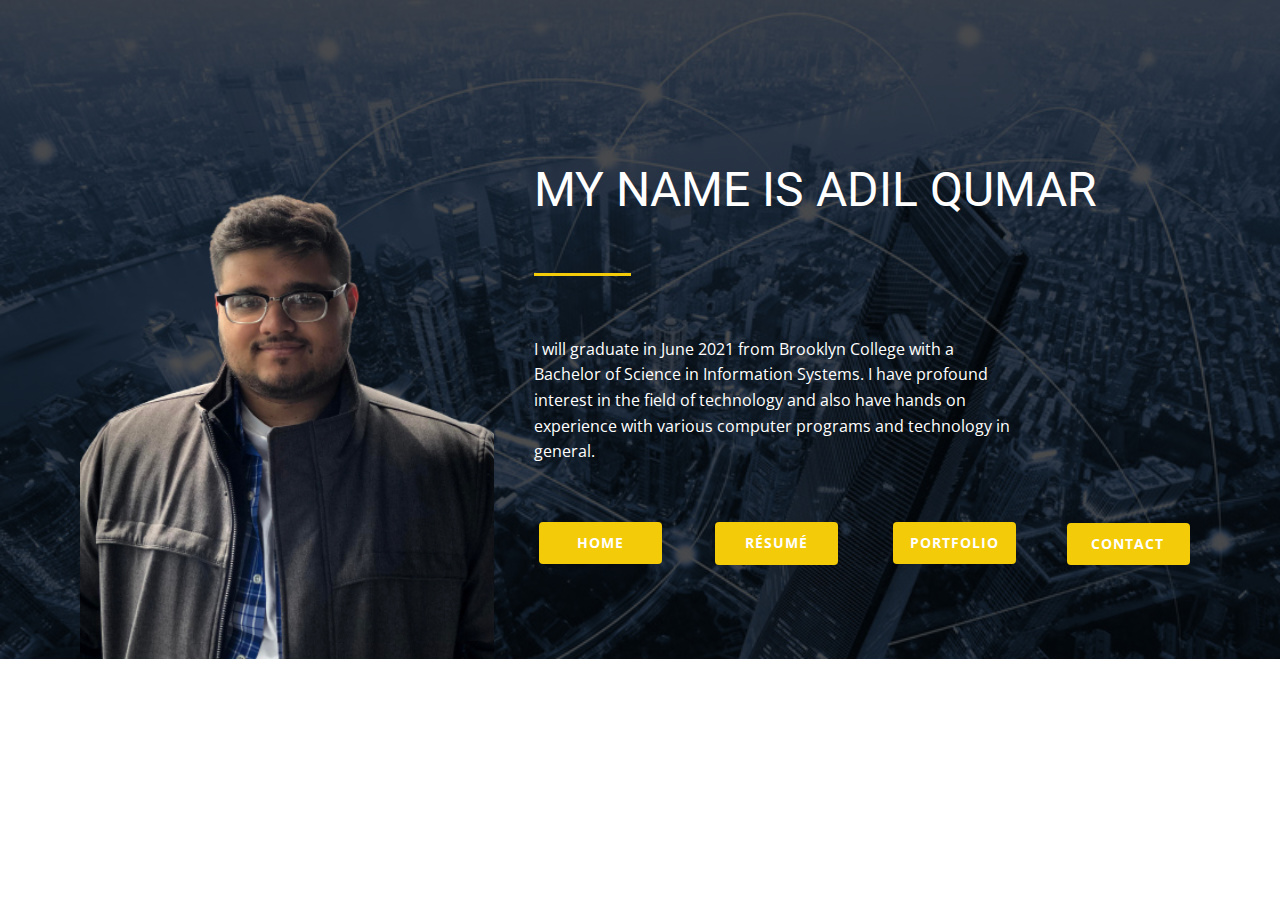
<file: index.html>
<!DOCTYPE html>
<html style="font-size: 16px;">
  <head>
    <meta name="viewport" content="width=device-width, initial-scale=1.0">
    <meta charset="utf-8">
    <meta name="keywords" content="MY NAME IS ADIL QUMAR">
    <meta name="description" content="">
    <meta name="page_type" content="np-template-header-footer-from-plugin">
    <title>Home</title>
    <link rel="stylesheet" href="nicepage.css" media="screen">
<link rel="stylesheet" href="Home.css" media="screen">
    <script class="u-script" type="text/javascript" src="jquery.js" defer=""></script>
    <script class="u-script" type="text/javascript" src="nicepage.js" defer=""></script>
    <meta name="generator" content="Nicepage 3.0.9, nicepage.com">
    <link id="u-theme-google-font" rel="stylesheet" href="https://fonts.googleapis.com/css?family=Roboto:100,100i,300,300i,400,400i,500,500i,700,700i,900,900i|Open+Sans:300,300i,400,400i,600,600i,700,700i,800,800i">
    
    
    <script type="application/ld+json">{
		"@context": "http://schema.org",
		"@type": "Organization",
		"name": "Adil Qumar",
		"url": "index.html"
}</script>
    <meta property="og:title" content="Home">
    <meta property="og:type" content="website">
    <meta name="theme-color" content="#f4cb08">
    <link rel="canonical" href="index.html">
    <meta property="og:url" content="index.html">
  </head>
  <body data-home-page="Home.html" data-home-page-title="Home" class="u-backlink-hidden u-body"> 
    <section class="u-clearfix u-image u-shading u-section-1" id="sec-cc32">
      <div class="u-clearfix u-sheet u-sheet-1">
        <div class="u-container-style u-group u-group-1">
          <div class="u-container-layout u-container-layout-1">
            <h1 class="u-heading-font u-text u-text-1">MY NAME IS ADIL QUMAR</h1>
            <div class="u-border-3 u-border-palette-1-base u-line u-line-horizontal u-line-1"></div>
            <p class="u-text u-text-font u-text-2">I will graduate in June 2021 from Brooklyn College with a Bachelor of Science in Information Systems. I have profound interest in the field of technology and also have hands on experience with various computer programs and technology in general.</p>
            <a href="Home.html" data-page-id="469800960" class="u-btn u-btn-round u-button-style u-custom u-palette-1-base u-radius-4 u-text-white u-btn-1">Home</a>
            <a href="Resume.html" data-page-id="1775013760" class="u-btn u-btn-round u-button-style u-custom u-palette-1-base u-radius-4 u-text-white u-btn-2">Résumé<br>
            </a>
            <a href="Portfolio.html" data-page-id="998125664" class="u-btn u-btn-round u-button-style u-custom u-palette-1-base u-radius-4 u-text-white u-btn-3">Portfolio</a>
            <a href="Contact.html" data-page-id="2233329986" class="u-btn u-btn-round u-button-style u-custom u-palette-1-base u-radius-4 u-text-white u-btn-4">Contact</a>
          </div>
        </div>
        <img src="images/IMG_0895__1_-removebg-preview.png" alt="" class="u-expanded-height u-hidden-xs u-image u-image-default u-image-1" data-image-width="433" data-image-height="577">
      </div>
    </section>
    
    
    
  </body>
</html>
</file>
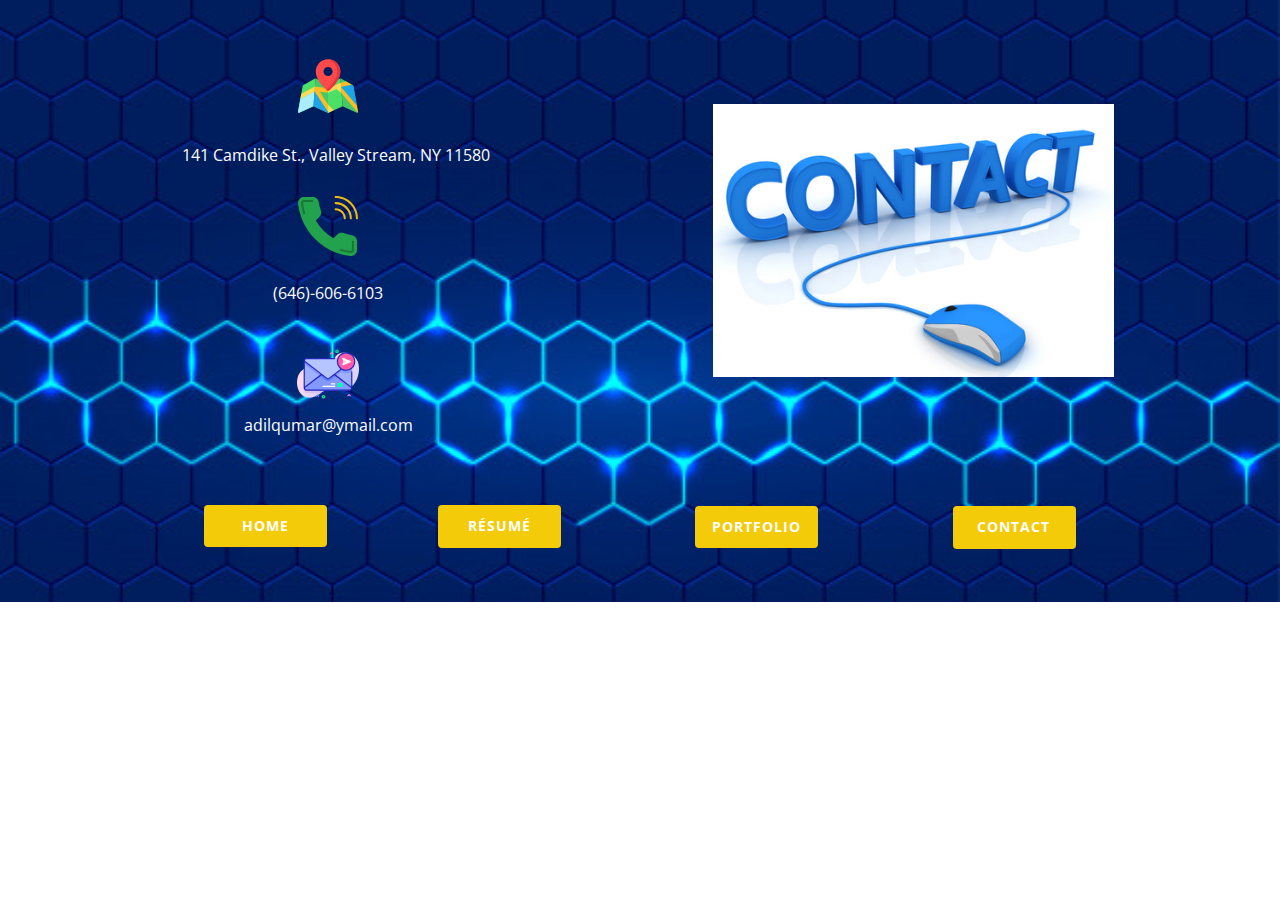
<file: Contact.html>
<!DOCTYPE html>
<html style="font-size: 16px;">
  <head>
    <meta name="viewport" content="width=device-width, initial-scale=1.0">
    <meta charset="utf-8">
    <meta name="keywords" content="">
    <meta name="description" content="">
    <meta name="page_type" content="np-template-header-footer-from-plugin">
    <title>Contact</title>
    <link rel="stylesheet" href="nicepage.css" media="screen">
<link rel="stylesheet" href="Contact.css" media="screen">
    <script class="u-script" type="text/javascript" src="jquery.js" defer=""></script>
    <script class="u-script" type="text/javascript" src="nicepage.js" defer=""></script>
    <meta name="generator" content="Nicepage 3.0.9, nicepage.com">
    <link id="u-theme-google-font" rel="stylesheet" href="https://fonts.googleapis.com/css?family=Roboto:100,100i,300,300i,400,400i,500,500i,700,700i,900,900i|Open+Sans:300,300i,400,400i,600,600i,700,700i,800,800i">
    
    
    <script type="application/ld+json">{
		"@context": "http://schema.org",
		"@type": "Organization",
		"name": "Adil Qumar",
		"url": "index.html"
}</script>
    <meta property="og:title" content="Contact">
    <meta property="og:type" content="website">
    <meta name="theme-color" content="#f4cb08">
    <link rel="canonical" href="index.html">
    <meta property="og:url" content="index.html">
  </head>
  <body class="u-backlink-hidden u-body">
    <section class="u-clearfix u-image u-section-1" id="sec-2755" data-image-width="626" data-image-height="333">
      <div class="u-clearfix u-sheet u-sheet-1">
        <div class="u-clearfix u-expanded-width u-gutter-30 u-layout-wrap u-layout-wrap-1">
          <div class="u-layout">
            <div class="u-layout-row">
              <div class="u-align-left u-container-style u-layout-cell u-left-cell u-size-28 u-layout-cell-1">
                <div class="u-container-layout u-container-layout-1"><span class="u-icon u-icon-circle u-text-palette-1-base u-icon-1"><svg class="u-svg-link" preserveAspectRatio="xMidYMin slice" viewBox="0 0 511.999 511.999" style=""><use xmlns:xlink="http://www.w3.org/1999/xlink" xlink:href="#svg-b6ca"></use></svg><svg xmlns="http://www.w3.org/2000/svg" xmlns:xlink="http://www.w3.org/1999/xlink" version="1.1" xml:space="preserve" class="u-svg-content" viewBox="0 0 511.999 511.999" x="0px" y="0px" id="svg-b6ca" style="enable-background:new 0 0 511.999 511.999;"><g><path style="fill:#44C868;" d="M511.879,475.685l-40.224-221.611c-0.401-2.212-1.773-4.128-3.739-5.221l-101.242-56.31   c-1.314-0.732-2.787-1.023-4.234-0.911l18.419,237.608l-0.617,0.276l121.164,54.357c0.986,0.441,2.034,0.659,3.077,0.659   c1.651,0,3.287-0.543,4.632-1.596C511.313,481.22,512.376,478.428,511.879,475.685z"></path><path style="fill:#44C868;" d="M256,246.375l-103.545-53.931c-1.241-0.647-2.617-0.911-3.972-0.82   c0.359-0.022,0.72-0.02,1.078,0.008l-18.419,237.608l121.781,54.634c0.983,0.44,2.032,0.659,3.077,0.659l0,0V246.375z"></path>
</g><g><path style="fill:#4CE166;" d="M149.56,191.633c-1.447-0.112-2.92,0.179-4.234,0.91l-101.243,56.31   c-1.966,1.093-3.338,3.008-3.739,5.221L0.121,475.685c-0.498,2.742,0.566,5.534,2.763,7.252c1.347,1.053,2.982,1.596,4.632,1.596   c1.043,0,2.092-0.217,3.077-0.659l120.504-54.061L149.56,191.633z"></path><path style="fill:#4CE166;" d="M362.439,191.628c-0.996,0.077-1.981,0.342-2.894,0.818L256,246.376v238.158c0,0,0,0,0.001,0   c1.045,0,2.095-0.218,3.077-0.659l121.781-54.634L362.439,191.628z"></path>
</g><polygon style="fill:#FFDB56;" points="28.154,321.233 19.983,366.252 140.977,302.346 143.786,266.107 144.252,260.097 "></polygon><path style="fill:#A8EEFC;" d="M142.066,288.294l-1.089,14.052L19.983,366.252L0.121,475.685c-0.498,2.742,0.566,5.534,2.763,7.252  c1.347,1.053,2.982,1.596,4.632,1.596c1.043,0,2.092-0.217,3.077-0.659l120.504-54.061L142.066,288.294L142.066,288.294z"></path><g><polygon style="fill:#FFBB24;" points="256.03,276.08 144.252,260.097 140.977,302.346 256,477.025 256,413.507 187.363,305.429    256.03,313.642  "></polygon><polygon style="fill:#FFBB24;" points="459.946,244.421 411.311,217.37 365.269,228.128 365.845,235.564 368.119,264.898  "></polygon>
</g><polygon style="fill:#FFDB56;" points="372.202,317.576 367.842,261.327 367.842,261.327 365.269,228.128 256.03,276.08   256.03,313.642 327.386,282.612 "></polygon><path style="fill:#FFBB24;" d="M511.879,475.685l-10.103-55.666L368.119,264.898l4.084,52.678l137.07,165.221  C511.357,481.07,512.364,478.358,511.879,475.685z"></path><path style="fill:#FF4A4A;" d="M256.481,27.465c-57.963,0-105.12,47.118-105.12,105.034c0,35.826,17.009,74.29,50.556,114.322  c24.639,29.403,48.943,48.314,49.966,49.105c1.354,1.047,2.976,1.57,4.599,1.57c1.622,0,3.245-0.523,4.599-1.57  c1.022-0.791,25.327-19.702,49.966-49.105c33.547-40.032,50.556-78.495,50.556-114.322  C361.601,74.583,314.444,27.465,256.481,27.465z M295.411,132.498c0,21.482-17.43,38.898-38.93,38.898  c-21.5,0-38.93-17.415-38.93-38.898s17.43-38.898,38.93-38.898C277.981,93.6,295.411,111.016,295.411,132.498z"></path><path style="fill:#E7343F;" d="M256.481,27.465c-4.594,0-9.119,0.298-13.559,0.872c51.583,6.667,91.562,50.836,91.562,104.162  c0,35.826-17.009,74.29-50.556,114.322c-15.845,18.908-31.54,33.467-41.005,41.669c5.254,4.552,8.596,7.154,8.96,7.436  c1.354,1.047,2.976,1.57,4.599,1.57c1.622,0,3.245-0.523,4.599-1.57c1.022-0.791,25.327-19.702,49.966-49.105  c33.547-40.032,50.556-78.495,50.556-114.322C361.601,74.583,314.444,27.465,256.481,27.465z"></path><path style="fill:#FFDB56;" d="M259.078,483.874l45.285-20.316L256,413.507v71.026c0,0,0,0,0.001,0  C257.046,484.533,258.095,484.316,259.078,483.874z"></path><g><path style="fill:#1EA4E9;" d="M471.654,254.074c-0.401-2.212-1.773-4.128-3.739-5.221l-7.97-4.433l-91.827,20.477l0,0   l133.656,155.121L471.654,254.074z"></path><path style="fill:#1EA4E9;" d="M255.999,484.533C256,484.533,256,484.533,255.999,484.533v-7.508L140.977,302.346l-9.837,126.895   l121.781,54.634C253.904,484.316,254.953,484.533,255.999,484.533z"></path>
</g></svg></span>
                  <p class="u-text u-text-default u-text-1">
                    <span class="u-text-body-alt-color">141 Camdike St., Valley Stream, NY 11580</span>
                    <br>
                  </p><span class="u-icon u-icon-circle u-icon-2"><svg class="u-svg-link" preserveAspectRatio="xMidYMin slice" viewBox="0 0 512 512" style=""><use xmlns:xlink="http://www.w3.org/1999/xlink" xlink:href="#svg-5633"></use></svg><svg xmlns="http://www.w3.org/2000/svg" xmlns:xlink="http://www.w3.org/1999/xlink" version="1.1" xml:space="preserve" class="u-svg-content" viewBox="0 0 512 512" x="0px" y="0px" id="svg-5633" style="enable-background:new 0 0 512 512;"><g><path style="fill:#EBBA16;" d="M503.322,199.597c-4.79,0-8.678-3.888-8.678-8.678c0-95.701-77.859-173.559-173.559-173.559   c-4.79,0-8.678-3.888-8.678-8.678s3.888-8.678,8.678-8.678C426.358,0.004,512,85.647,512,190.919   C512,195.71,508.113,199.597,503.322,199.597z"></path><path style="fill:#EBBA16;" d="M451.255,199.597c-4.79,0-8.678-3.888-8.678-8.678c0-66.994-54.498-121.492-121.492-121.492   c-4.79,0-8.678-3.888-8.678-8.678s3.888-8.678,8.678-8.678c76.566,0,138.847,62.29,138.847,138.847   C459.933,195.71,456.045,199.597,451.255,199.597z"></path><path style="fill:#EBBA16;" d="M399.187,199.597c-4.79,0-8.678-3.888-8.678-8.678c0-38.279-31.145-69.424-69.424-69.424   c-4.79,0-8.678-3.888-8.678-8.678s3.888-8.678,8.678-8.678c47.85,0,86.78,38.929,86.78,86.78   C407.865,195.71,403.977,199.597,399.187,199.597z"></path>
</g><path style="fill:#23A24D;" d="M503.305,385.514v75.767c0.113,27.9-22.459,50.601-50.41,50.714  c-1.588,0.009-3.176-0.061-4.764-0.208c-77.876-8.444-152.671-34.998-218.398-77.538c-61.145-38.782-112.987-90.52-151.838-151.543  C35.129,216.832,8.514,141.811,0.209,63.744C-2.308,35.957,18.224,11.398,46.063,8.89c1.501-0.139,3.003-0.208,4.504-0.208h75.924  c25.4-0.252,47.061,18.337,50.61,43.442c3.202,24.246,9.147,48.059,17.712,70.968c6.951,18.458,2.508,39.268-11.385,53.291  l-32.143,32.074c36.022,63.228,88.481,115.582,151.838,151.543l32.143-32.074c14.05-13.867,34.903-18.302,53.396-11.368  c22.962,8.548,46.818,14.484,71.116,17.677C485.229,337.829,503.947,359.871,503.305,385.514z"></path><g><path style="fill:#177734;" d="M52.068,156.208c-3.74,0-7.185-2.439-8.313-6.196c-8.444-28.29-14.379-58.238-17.66-89.019   c-0.781-8.747,3.679-15.117,5.632-17.451c2.43-2.907,7.836-7.923,16.679-8.721c0.72-0.069,1.441-0.104,2.161-0.104h70.925   c4.799,0,8.678,3.896,8.678,8.687s-3.888,8.669-8.678,8.669c0,0,0,0-0.009,0H50.576c-3.228,0.26-4.808,1.736-5.528,2.586   c-0.443,0.538-1.874,2.439-1.675,4.643c3.15,29.583,8.878,58.481,17.017,85.747c1.371,4.591-1.241,9.424-5.832,10.795   C53.726,156.095,52.884,156.208,52.068,156.208z"></path><path style="fill:#177734;" d="M452.791,485.97c-0.208,0-1.658-0.035-2.369-0.104c-30.859-3.35-60.564-9.268-88.428-17.616   c-4.591-1.38-7.203-6.213-5.823-10.804c1.38-4.591,6.231-7.203,10.804-5.823c26.858,8.044,55.513,13.755,85.166,16.974l0.798,0.017   c1.718-0.009,3.523-0.764,4.886-2.135c1.362-1.371,2.109-3.211,2.1-5.163l0.009-70.804c0-4.79,3.888-8.678,8.678-8.678l0,0   c4.79,0,8.678,3.888,8.678,8.678l-0.009,70.769c0.026,6.561-2.508,12.757-7.133,17.425   C465.521,483.367,459.36,485.944,452.791,485.97z"></path>
</g></svg></span>
                  <p class="u-text u-text-body-alt-color u-text-default u-text-2">(646)-606-6103</p><span class="u-icon u-icon-circle u-text-palette-1-base u-icon-3"><svg class="u-svg-link" preserveAspectRatio="xMidYMin slice" viewBox="0 0 512 512" style=""><use xmlns:xlink="http://www.w3.org/1999/xlink" xlink:href="#svg-6569"></use></svg><svg xmlns="http://www.w3.org/2000/svg" xmlns:xlink="http://www.w3.org/1999/xlink" version="1.1" xml:space="preserve" class="u-svg-content" viewBox="0 0 512 512" id="svg-6569"><linearGradient id="SVGID_1_" gradientUnits="userSpaceOnUse" x1="432.334" x2="198.334" y1="502.645" y2="192.645"><stop offset="0" stop-color="#c6d1ff"></stop><stop offset=".5834" stop-color="#e6d5f4"></stop><stop offset=".997" stop-color="#ffd9ec"></stop>
</linearGradient><g><g><path d="m501.873 153.583c-22.357-56.888-91.226-91.003-149.556-68.427-66.582 25.769-44.506 131.673-104.983 153.088-32.669 11.568-80.963-31.644-113.969-38.27-60.821-12.21-115.881 30.705-129.439 90.134-13.832 60.63 8.353 141.61 74.967 158.066 79.35 19.602 120.683-51.729 187.249-72.211 68.31-21.019 144.263 28.622 200.814-31.776 41.78-44.621 57.055-134.272 34.917-190.604z" fill="url(#SVGID_1_)"></path>
</g><g><path d="m476.847 178.593c0-39.498-32.019-71.517-71.517-71.517-30.6 0-56.699 19.225-66.91 46.25h-258.607c-11.046 0-20 8.954-20 20v221.41c0 11.046 8.954 20 20 20h352.375c11.046 0 20-8.954 20-20v-162.14c15.098-13.113 24.659-32.435 24.659-54.003z" fill="#2626bc" opacity=".1"></path><g><g><path d="m432.188 389.736h-352.376c-11.046 0-20-8.954-20-20v-221.41c0-11.046 8.954-20 20-20h352.375c11.046 0 20 8.954 20 20v221.41c.001 11.046-8.954 20-19.999 20z" fill="#9fb0fe"></path><g fill="#8399fe"><path d="m452.19 148.331v84.5c-12.55 10.89-28.93 17.49-46.86 17.49-39.5 0-71.52-32.02-71.52-71.51 0-19.7 7.97-37.55 20.86-50.48h77.52c11.04 0 20 8.95 20 20z"></path><path d="m452.19 148.331v25.21l-177.91 136.67c-5.22 4.01-11.71 6.21-18.28 6.21s-13.06-2.2-18.28-6.21l-177.91-136.67v-25.21c0-11.05 8.96-20 20-20h352.38c11.04 0 20 8.95 20 20z"></path><path d="m262.092 223.711 190.096 146.025c0 11.046-8.954 20-20 20h-352.376c-11.046 0-20-8.954-20-20l190.096-146.025c3.593-2.76 8.591-2.76 12.184 0z"></path>
</g><path d="m324.49 271.641-50.21 38.57c-5.22 4.01-11.71 6.21-18.28 6.21s-13.06-2.2-18.28-6.21l-50.21-38.57 62.4-47.93c3.59-2.76 8.59-2.76 12.18 0z" fill="#6583fe"></path><path d="m249.908 294.352-190.096-146.026c0-11.046 8.954-20 20-20h352.375c11.046 0 20 8.954 20 20l-190.095 146.026c-3.593 2.759-8.591 2.759-12.184 0z" fill="#b7c5ff"></path>
</g><g><path d="m370.948 363.125h-32.134c-2.761 0-5-2.239-5-5v-22.154c0-2.761 2.239-5 5-5h32.134c2.761 0 5 2.239 5 5v22.154c0 2.762-2.239 5-5 5z" fill="#02ffb3"></path><g><g><g><path d="m311.871 342.743h-27.833c-2.762 0-5-2.239-5-5s2.238-5 5-5h27.833c2.762 0 5 2.239 5 5s-2.238 5-5 5z" fill="#fff"></path>
</g>
</g><g><g><path d="m311.871 363.125h-97.833c-2.762 0-5-2.239-5-5s2.238-5 5-5h97.833c2.762 0 5 2.239 5 5s-2.238 5-5 5z" fill="#fff"></path>
</g>
</g>
</g>
</g><g><circle cx="405.33" cy="153.593" fill="#ff5ba8" r="71.517"></circle><path d="m405.33 230.11c42.191 0 76.517-34.325 76.517-76.517s-34.325-76.517-76.517-76.517-76.517 34.325-76.517 76.517c0 24.544 11.629 46.41 29.653 60.421l-99.42 76.372c-1.791 1.378-4.297 1.379-6.092 0l-187.962-144.386c1.121-7.17 7.341-12.674 14.82-12.674h229.366c2.762 0 5-2.239 5-5s-2.238-5-5-5h-229.365c-13.785 0-25 11.215-25 25v221.41c0 13.785 11.215 25 25 25h352.375c13.785 0 25-11.215 25-25v-132.14c0-2.761-2.238-5-5-5s-5 2.239-5 5v121.994l-130.908-100.559 50.94-39.13c11.23 6.48 24.239 10.209 38.11 10.209zm-209.61 28.921-130.907 100.559v-201.118zm251.27 113.018c-1.118 7.174-7.32 12.687-14.803 12.687h-352.374c-7.483 0-13.685-5.513-14.803-12.687l138.919-106.713 42.934 32.98c2.69 2.066 5.914 3.1 9.138 3.1s6.447-1.033 9.138-3.1l42.934-32.981zm-108.177-218.456c0-36.677 29.839-66.517 66.517-66.517s66.517 29.839 66.517 66.517-29.839 66.517-66.517 66.517-66.517-29.84-66.517-66.517z" fill="#2626bc"></path>
</g><path d="m374.114 129.204 10.206 24.389-10.206 24.389c-1.733 4.142 2.448 8.292 6.576 6.528l61.619-26.319c4.048-1.729 4.048-7.467 0-9.196l-61.619-26.319c-4.128-1.764-8.309 2.386-6.576 6.528z" fill="#fff"></path><path d="m407.601 158.261-30.725 13.13 7.442-17.8-7.451-17.8 30.734 13.13c3.833 1.64 3.833 7.71 0 9.34z" fill="#ffdbed"></path>
</g><path d="m330.828 81.671c-3.714 0-7.427-1.413-10.253-4.24-5.654-5.654-5.654-14.853 0-20.506 5.651-5.652 14.852-5.654 20.505 0 5.654 5.654 5.654 14.853 0 20.506-2.826 2.827-6.539 4.24-10.252 4.24zm0-18.991c-1.152 0-2.305.438-3.183 1.316-1.754 1.754-1.754 4.609 0 6.364 1.756 1.754 4.608 1.755 6.364 0 1.754-1.754 1.754-4.609 0-6.364-.877-.877-2.03-1.316-3.181-1.316z" fill="#00eca2"></path><path d="m218.538 459.315c-3.713 0-7.427-1.414-10.253-4.24-5.654-5.654-5.654-14.853 0-20.506 5.652-5.653 14.854-5.653 20.506 0 5.654 5.654 5.654 14.853 0 20.506-2.826 2.827-6.54 4.24-10.253 4.24zm0-18.991c-1.152 0-2.305.438-3.183 1.316-1.754 1.754-1.754 4.609 0 6.364 1.756 1.755 4.609 1.755 6.365 0 1.754-1.754 1.754-4.609 0-6.364-.877-.877-2.03-1.316-3.182-1.316z" fill="#00eca2"></path><path d="m294.78 94.547c-1.279 0-2.56-.488-3.535-1.464l-5.965-5.964-5.965 5.964c-1.951 1.952-5.119 1.952-7.07 0-1.953-1.953-1.953-5.119 0-7.071l9.5-9.5c1.951-1.952 5.119-1.952 7.07 0l9.5 9.5c1.953 1.953 1.953 5.119 0 7.071-.975.975-2.255 1.464-3.535 1.464z" fill="#ff7eb8"></path><path d="m439.746 440.322c-1.279 0-2.56-.488-3.535-1.464l-5.965-5.964-5.965 5.964c-1.951 1.952-5.119 1.952-7.07 0-1.953-1.953-1.953-5.119 0-7.071l9.5-9.5c1.951-1.952 5.119-1.952 7.07 0l9.5 9.5c1.953 1.953 1.953 5.119 0 7.071-.975.975-2.256 1.464-3.535 1.464z" fill="#ff7eb8"></path><path d="m178.884 445.072c-1.279 0-2.56-.488-3.535-1.464l-5.965-5.964-5.965 5.964c-1.951 1.952-5.119 1.952-7.07 0-1.953-1.953-1.953-5.119 0-7.071l9.5-9.5c1.951-1.952 5.119-1.952 7.07 0l9.5 9.5c1.953 1.953 1.953 5.119 0 7.071-.976.975-2.256 1.464-3.535 1.464z" fill="#6583fe"></path>
</g>
</g></svg></span>
                  <p class="u-text u-text-body-alt-color u-text-default u-text-3">adilqumar@ymail.com</p>
                </div>
              </div>
              <div class="u-align-left u-container-style u-layout-cell u-right-cell u-size-32 u-layout-cell-2">
                <div class="u-container-layout u-valign-middle u-container-layout-2">
                  <img src="images/ContactPic.jpg" alt="" class="u-image u-image-default u-image-1" data-image-width="480" data-image-height="320">
                </div>
              </div>
            </div>
          </div>
        </div>
        <a href="Home.html" data-page-id="469800960" class="u-btn u-btn-round u-button-style u-custom u-palette-1-base u-radius-4 u-text-white u-btn-1">Home</a>
        <a href="Resume.html" data-page-id="1775013760" class="u-btn u-btn-round u-button-style u-custom u-palette-1-base u-radius-4 u-text-white u-btn-2">Résumé<br>
        </a>
        <a href="Portfolio.html" data-page-id="998125664" class="u-btn u-btn-round u-button-style u-custom u-palette-1-base u-radius-4 u-text-white u-btn-3">Portfolio</a>
        <a href="Contact.html" data-page-id="2233329986" class="u-btn u-btn-round u-button-style u-custom u-palette-1-base u-radius-4 u-text-white u-btn-4">Contact</a>
      </div>
    </section>
    
    
    
  </body>
</html>
</file>
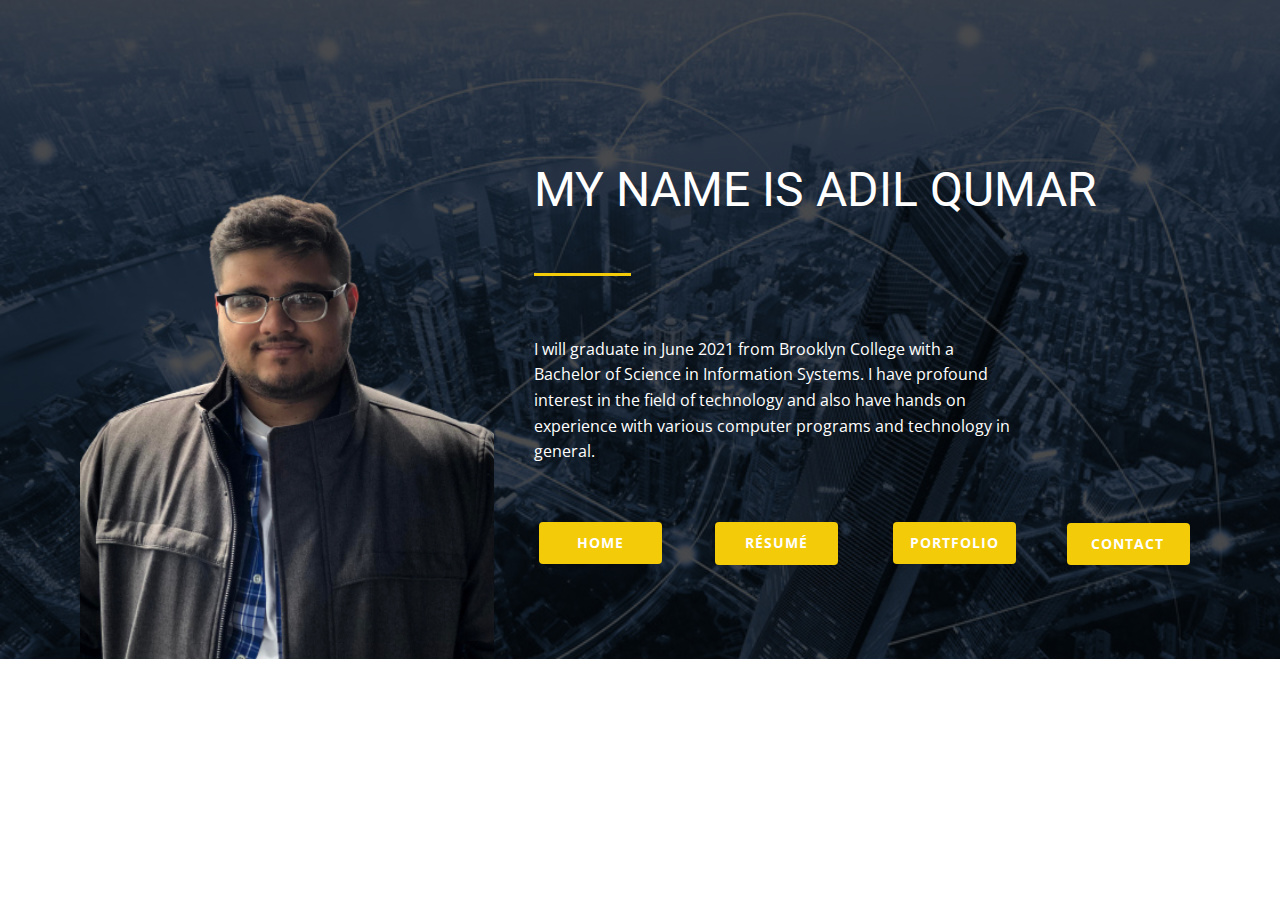
<file: Home.html>
<!DOCTYPE html>
<html style="font-size: 16px;">
  <head>
    <meta name="viewport" content="width=device-width, initial-scale=1.0">
    <meta charset="utf-8">
    <meta name="keywords" content="MY NAME IS ADIL QUMAR">
    <meta name="description" content="">
    <meta name="page_type" content="np-template-header-footer-from-plugin">
    <title>Home</title>
    <link rel="stylesheet" href="nicepage.css" media="screen">
<link rel="stylesheet" href="Home.css" media="screen">
    <script class="u-script" type="text/javascript" src="jquery.js" defer=""></script>
    <script class="u-script" type="text/javascript" src="nicepage.js" defer=""></script>
    <meta name="generator" content="Nicepage 3.0.9, nicepage.com">
    <link id="u-theme-google-font" rel="stylesheet" href="https://fonts.googleapis.com/css?family=Roboto:100,100i,300,300i,400,400i,500,500i,700,700i,900,900i|Open+Sans:300,300i,400,400i,600,600i,700,700i,800,800i">
    
    
    <script type="application/ld+json">{
		"@context": "http://schema.org",
		"@type": "Organization",
		"name": "Adil Qumar",
		"url": "index.html"
}</script>
    <meta property="og:title" content="Home">
    <meta property="og:type" content="website">
    <meta name="theme-color" content="#f4cb08">
    <link rel="canonical" href="index.html">
    <meta property="og:url" content="index.html">
  </head>
  <body class="u-backlink-hidden u-body"> 
    <section class="u-clearfix u-image u-shading u-section-1" id="sec-cc32">
      <div class="u-clearfix u-sheet u-sheet-1">
        <div class="u-container-style u-group u-group-1">
          <div class="u-container-layout u-container-layout-1">
            <h1 class="u-heading-font u-text u-text-1">MY NAME IS ADIL QUMAR</h1>
            <div class="u-border-3 u-border-palette-1-base u-line u-line-horizontal u-line-1"></div>
            <p class="u-text u-text-font u-text-2">I will graduate in June 2021 from Brooklyn College with a Bachelor of Science in Information Systems. I have profound interest in the field of technology and also have hands on experience with various computer programs and technology in general.</p>
            <a href="Home.html" data-page-id="469800960" class="u-btn u-btn-round u-button-style u-custom u-palette-1-base u-radius-4 u-text-white u-btn-1">Home</a>
            <a href="Resume.html" data-page-id="1775013760" class="u-btn u-btn-round u-button-style u-custom u-palette-1-base u-radius-4 u-text-white u-btn-2">Résumé<br>
            </a>
            <a href="Portfolio.html" data-page-id="998125664" class="u-btn u-btn-round u-button-style u-custom u-palette-1-base u-radius-4 u-text-white u-btn-3">Portfolio</a>
            <a href="Contact.html" data-page-id="2233329986" class="u-btn u-btn-round u-button-style u-custom u-palette-1-base u-radius-4 u-text-white u-btn-4">Contact</a>
          </div>
        </div>
        <img src="images/IMG_0895__1_-removebg-preview.png" alt="" class="u-expanded-height u-hidden-xs u-image u-image-default u-image-1" data-image-width="433" data-image-height="577">
      </div>
    </section>
    
    
    
  </body>
</html>
</file>
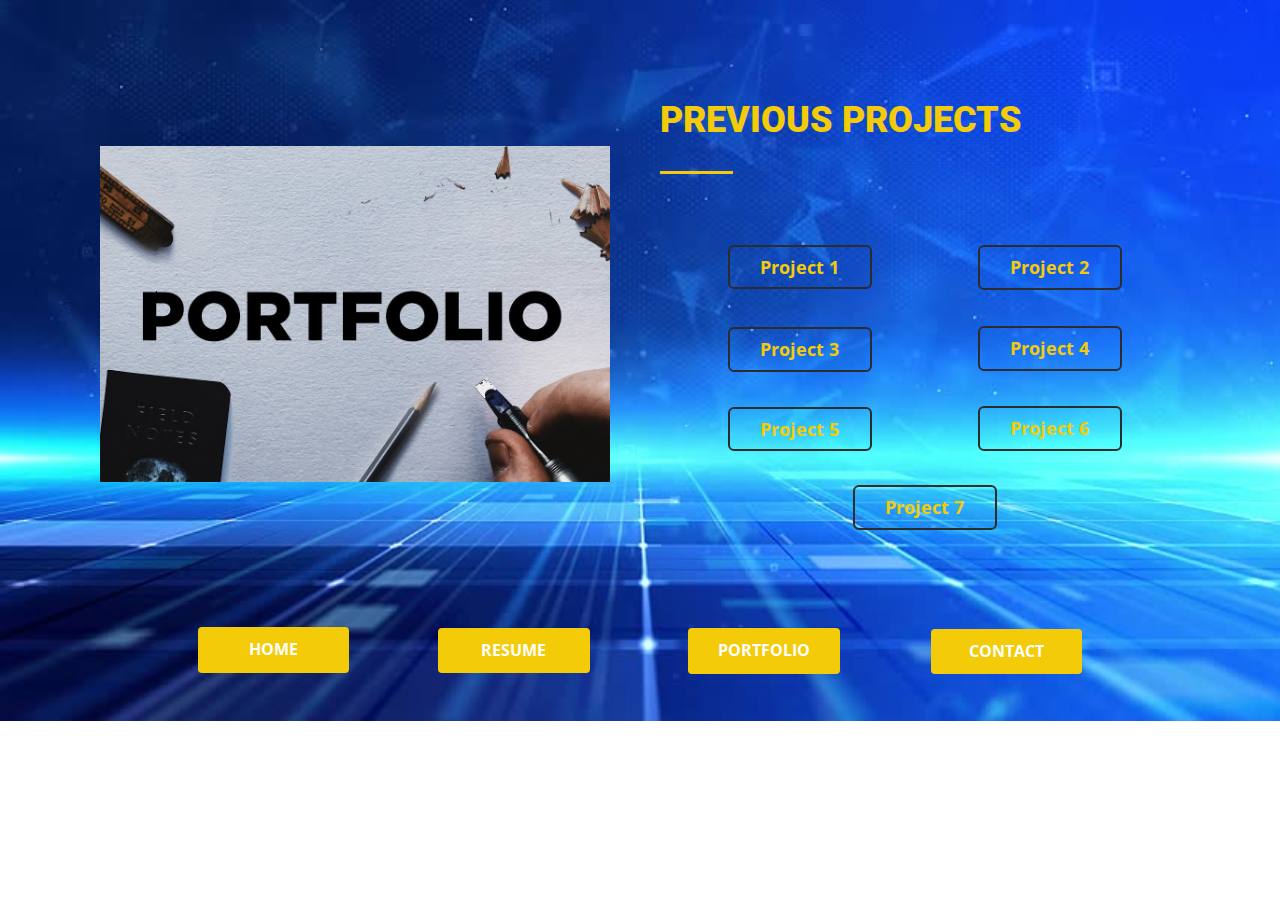
<file: Portfolio.html>
<!DOCTYPE html>
<html style="font-size: 16px;">
  <head>
    <meta name="viewport" content="width=device-width, initial-scale=1.0">
    <meta charset="utf-8">
    <meta name="keywords" content="">
    <meta name="description" content="">
    <meta name="page_type" content="np-template-header-footer-from-plugin">
    <title>Portfolio</title>
    <link rel="stylesheet" href="nicepage.css" media="screen">
<link rel="stylesheet" href="Portfolio.css" media="screen">
    <script class="u-script" type="text/javascript" src="jquery.js" defer=""></script>
    <script class="u-script" type="text/javascript" src="nicepage.js" defer=""></script>
    <meta name="generator" content="Nicepage 3.0.9, nicepage.com">
    <link id="u-theme-google-font" rel="stylesheet" href="https://fonts.googleapis.com/css?family=Roboto:100,100i,300,300i,400,400i,500,500i,700,700i,900,900i|Open+Sans:300,300i,400,400i,600,600i,700,700i,800,800i">
    
    
    <script type="application/ld+json">{
		"@context": "http://schema.org",
		"@type": "Organization",
		"name": "Adil Qumar",
		"url": "index.html"
}</script>
    <meta property="og:title" content="Portfolio">
    <meta property="og:type" content="website">
    <meta name="theme-color" content="#f4cb08">
    <link rel="canonical" href="index.html">
    <meta property="og:url" content="index.html">
  </head>
  <body class="u-backlink-hidden u-body"> 
    <section class="u-clearfix u-image u-section-1" id="sec-8c14" data-image-width="852" data-image-height="480">
      <div class="u-clearfix u-sheet u-sheet-1">
        <div class="u-clearfix u-expanded-width u-layout-wrap u-layout-wrap-1">
          <div class="u-layout">
            <div class="u-layout-row">
              <div class="u-align-center-md u-container-style u-expand-resize u-layout-cell u-left-cell u-shape-rectangle u-similar-fill u-size-30 u-layout-cell-1">
                <div class="u-container-layout u-valign-middle u-container-layout-1">
                  <img class="u-expanded-width-xs u-image u-image-1" src="images/Portfolio.jpg">
                </div>
              </div>
              <div class="u-container-style u-layout-cell u-right-cell u-similar-fill u-size-30 u-layout-cell-2">
                <div class="u-container-layout u-container-layout-2">
                  <h2 class="u-heading-font u-text u-text-palette-1-base u-text-1">Previous projects<br>
                  </h2>
                  <div class="u-border-3 u-border-palette-1-base u-line u-line-horizontal u-line-1"></div>
                  <a href="https://github.com/LethalForce42/HelloWorld.git" class="u-border-2 u-border-palette-2-base u-btn u-btn-round u-button-style u-hover-palette-2-base u-none u-radius-6 u-text-hover-white u-text-palette-1-base u-btn-1" target="_blank">Project 1</a>
                  <a href="https://github.com/LethalForce42/Lab2.git" class="u-border-2 u-border-palette-2-base u-btn u-btn-round u-button-style u-hover-palette-2-base u-none u-radius-6 u-text-hover-white u-text-palette-1-base u-btn-2" target="_blank">Project 2</a>
                  <a href="https://github.com/LethalForce42/Lab4.git" class="u-border-2 u-border-palette-2-base u-btn u-btn-round u-button-style u-hover-palette-2-base u-none u-radius-6 u-text-hover-white u-text-palette-1-base u-btn-3" target="_blank">Project 4</a>
                  <a href="https://github.com/LethalForce42/Lab3.git" class="u-border-2 u-border-palette-2-base u-btn u-btn-round u-button-style u-hover-palette-2-base u-none u-radius-6 u-text-hover-white u-text-palette-1-base u-btn-4" target="_blank">Project 3</a>
                  <a href="https://github.com/LethalForce42/Lab6.git" class="u-border-2 u-border-palette-2-base u-btn u-btn-round u-button-style u-hover-palette-2-base u-none u-radius-6 u-text-hover-white u-text-palette-1-base u-btn-5" target="_blank">Project 6</a>
                  <a href="https://github.com/LethalForce42/Lab5.git" class="u-border-2 u-border-palette-2-base u-btn u-btn-round u-button-style u-hover-palette-2-base u-none u-radius-6 u-text-hover-white u-text-palette-1-base u-btn-6" target="_blank">Project 5</a>
                  <a href="https://github.com/LethalForce42/Lab7.git" class="u-border-2 u-border-palette-2-base u-btn u-btn-round u-button-style u-hover-palette-2-base u-none u-radius-6 u-text-hover-white u-text-palette-1-base u-btn-7" target="_blank">Project 7<br>
                  </a>
                </div>
              </div>
            </div>
          </div>
        </div>
        <a href="Home.html" data-page-id="469800960" class="u-btn u-btn-round u-button-style u-custom u-palette-1-base u-radius-4 u-text-white u-btn-8">HOme<br>
        </a>
        <a href="Resume.html" data-page-id="1775013760" class="u-btn u-btn-round u-button-style u-custom u-palette-1-base u-radius-4 u-text-white u-btn-9">resume</a>
        <a href="Portfolio.html" data-page-id="998125664" class="u-btn u-btn-round u-button-style u-custom u-palette-1-base u-radius-4 u-text-white u-btn-10">Portfolio<br>
        </a>
        <a href="Contact.html" data-page-id="2233329986" class="u-btn u-btn-round u-button-style u-custom u-palette-1-base u-radius-4 u-text-white u-btn-11">Contact</a>
      </div>
    </section>
    
    
    
  </body>
</html>
</file>
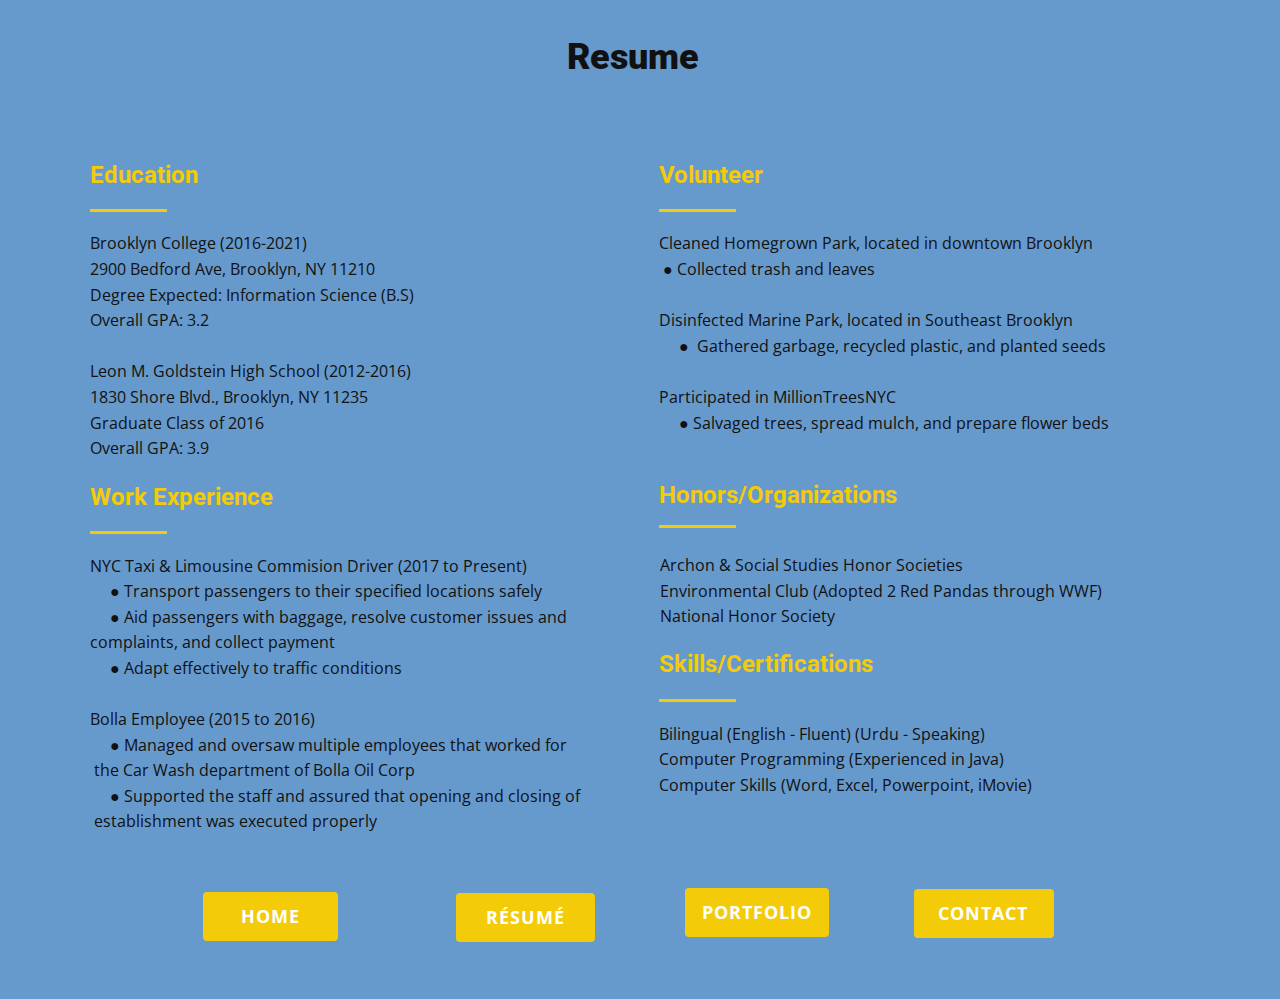
<file: Resume.html>
<!DOCTYPE html>
<html style="font-size: 16px;">
  <head>
    <meta name="viewport" content="width=device-width, initial-scale=1.0">
    <meta charset="utf-8">
    <meta name="keywords" content="">
    <meta name="description" content="">
    <meta name="page_type" content="np-template-header-footer-from-plugin">
    <title>Resume</title>
    <link rel="stylesheet" href="nicepage.css" media="screen">
<link rel="stylesheet" href="Resume.css" media="screen">
    <script class="u-script" type="text/javascript" src="jquery.js" defer=""></script>
    <script class="u-script" type="text/javascript" src="nicepage.js" defer=""></script>
    <meta name="generator" content="Nicepage 3.0.9, nicepage.com">
    <link id="u-theme-google-font" rel="stylesheet" href="https://fonts.googleapis.com/css?family=Roboto:100,100i,300,300i,400,400i,500,500i,700,700i,900,900i|Open+Sans:300,300i,400,400i,600,600i,700,700i,800,800i">
    
    
    <script type="application/ld+json">{
		"@context": "http://schema.org",
		"@type": "Organization",
		"name": "Adil Qumar",
		"url": "index.html"
}</script>
    <meta property="og:title" content="Resume">
    <meta property="og:type" content="website">
    <meta name="theme-color" content="#f4cb08">
    <link rel="canonical" href="index.html">
    <meta property="og:url" content="index.html">
  </head>
  <body class="u-backlink-hidden u-body"> 
    <section class="u-clearfix u-image u-section-1" id="sec-4b72" data-image-width="300" data-image-height="300">
      <div class="u-clearfix u-sheet u-sheet-1">
        <h2 class="u-heading-font u-text u-text-1">Resume</h2>
        <div class="u-clearfix u-expanded-width u-layout-wrap u-layout-wrap-1">
          <div class="u-layout">
            <div class="u-layout-row">
              <div class="u-container-style u-layout-cell u-left-cell u-similar-fill u-size-30 u-layout-cell-1">
                <div class="u-container-layout u-container-layout-1">
                  <h3 class="u-heading-font u-text u-text-palette-1-base u-text-2">Education</h3>
                  <div class="u-border-3 u-border-palette-1-base u-line u-line-horizontal u-line-1"></div>
                  <p class="u-text u-text-3">Brooklyn College (2016-2021)&nbsp;<br>2900 Bedford Ave, Brooklyn, NY 11210&nbsp;<br>Degree Expected: Information Science (B.S)&nbsp;<br>Overall GPA: 3.2&nbsp;<br>
                    <br>Leon M. Goldstein High School (2012-2016)&nbsp;<br>1830 Shore Blvd., Brooklyn, NY 11235&nbsp;<br>Graduate Class of 2016&nbsp;<br>Overall GPA: 3.9
                  </p>
                  <h3 class="u-heading-font u-text u-text-palette-1-base u-text-4">Work Experience<br>
                  </h3>
                  <div class="u-border-3 u-border-palette-1-base u-line u-line-horizontal u-line-2"></div>
                  <p class="u-text u-text-5">NYC Taxi &amp; Limousine Commision Driver (2017 to Present)&nbsp;<br>&nbsp; &nbsp; &nbsp;● Transport passengers to their specified locations safely&nbsp;<br>&nbsp; &nbsp; &nbsp;● Aid passengers with baggage, resolve customer issues and&nbsp; &nbsp; &nbsp; &nbsp; &nbsp; &nbsp; &nbsp; complaints, and collect payment&nbsp;<br>&nbsp; &nbsp; &nbsp;● Adapt effectively to traffic conditions&nbsp;<br>
                    <br>Bolla Employee (2015 to 2016)&nbsp;<br>&nbsp; &nbsp; &nbsp;● Managed and oversaw multiple employees that worked for&nbsp; &nbsp; &nbsp; &nbsp; &nbsp; &nbsp; &nbsp; &nbsp;the Car Wash department of Bolla Oil Corp&nbsp;<br>&nbsp; &nbsp; &nbsp;● Supported the staff and assured that opening and closing of&nbsp; &nbsp; &nbsp; &nbsp; &nbsp; &nbsp; &nbsp;establishment was executed properly
                  </p>
                  <a href="Home.html" data-page-id="469800960" class="u-btn u-btn-round u-button-style u-custom u-radius-4 u-text-white u-btn-1">Home</a>
                  <a href="Resume.html" data-page-id="1775013760" class="u-btn u-btn-round u-button-style u-custom u-radius-4 u-text-white u-btn-2">Résumé<br>
                  </a>
                </div>
              </div>
              <div class="u-container-style u-layout-cell u-right-cell u-similar-fill u-size-30 u-layout-cell-2">
                <div class="u-container-layout u-container-layout-2">
                  <div class="u-border-3 u-border-palette-1-base u-line u-line-horizontal u-line-3"></div>
                  <div class="u-border-3 u-border-palette-1-base u-line u-line-horizontal u-line-4"></div>
                  <h3 class="u-heading-font u-text u-text-palette-1-base u-text-6">Volunteer<br>
                  </h3>
                  <p class="u-text u-text-7">Cleaned Homegrown Park, located in downtown Brooklyn&nbsp; &nbsp; &nbsp; &nbsp; &nbsp; &nbsp; &nbsp; &nbsp; &nbsp; &nbsp; &nbsp; &nbsp; &nbsp; &nbsp; &nbsp;●&nbsp;Collected trash and leaves<br>
                    <br>Disinfected Marine Park, located in Southeast Brooklyn<br>&nbsp; &nbsp; &nbsp;●&nbsp;&nbsp;Gathered garbage, recycled plastic, and planted seeds&nbsp;<br>
                    <br>Participated in MillionTreesNYC&nbsp;<br>&nbsp; &nbsp; &nbsp;●&nbsp;Salvaged&nbsp;trees, spread mulch, and prepare flower beds
                  </p>
                  <h3 class="u-heading-font u-text u-text-palette-1-base u-text-8">Honors/Organizations<br>
                  </h3>
                  <p class="u-text u-text-9">Archon &amp; Social Studies Honor Societies<br>Environmental Club (Adopted 2 Red Pandas through WWF)<br>National Honor Society&nbsp;
                  </p>
                  <h3 class="u-heading-font u-text u-text-palette-1-base u-text-10">Skills/Certifications</h3>
                  <div class="u-border-3 u-border-palette-1-base u-line u-line-horizontal u-line-5"></div>
                  <p class="u-text u-text-11">Bilingual (English - Fluent) (Urdu - Speaking)<br>Computer Programming (Experienced in Java)<br>Computer Skills (Word, Excel, Powerpoint, iMovie)
                  </p>
                  <a href="Portfolio.html" data-page-id="998125664" class="u-btn u-btn-round u-button-style u-custom u-radius-4 u-text-white u-btn-3">Portfolio</a>
                  <a href="Contact.html" data-page-id="2233329986" class="u-btn u-btn-round u-button-style u-custom u-radius-4 u-text-white u-btn-4">Contact</a>
                </div>
              </div>
            </div>
          </div>
        </div>
      </div>
    </section>
    
    
    
  </body>
</html>
</file>
<file: Home.css>
.u-section-1 {
  background-image: linear-gradient(0deg, rgba(0, 0, 0, 0.7), rgba(0, 0, 0, 0.7)), url("images/TechBackground.jpg");
  background-position: 50% 0%;
}

.u-section-1 .u-sheet-1 {
  min-height: 659px;
}

.u-section-1 .u-group-1 {
  width: 696px;
  min-height: 551px;
  margin: 88px 0 0 auto;
}

.u-section-1 .u-container-layout-1 {
  padding-left: 20px;
}

.u-section-1 .u-text-1 {
  text-transform: uppercase;
  font-size: 3rem;
  margin: 76px 20px 0 0;
}

.u-section-1 .u-line-1 {
  width: 97px;
  transform-origin: left center 0px;
  height: 3px;
  margin: 56px auto 0 0;
}

.u-section-1 .u-text-2 {
  margin: 61px 192px 0 0;
}

.u-section-1 .u-btn-1 {
  text-transform: uppercase;
  font-weight: 700;
  font-size: 0.875rem;
  letter-spacing: 1px;
  border-radius: 4px;
  margin: 57px auto 0 5px;
  padding: 10px 38px;
}

.u-section-1 .u-btn-2 {
  text-transform: uppercase;
  font-weight: 700;
  font-size: 0.875rem;
  letter-spacing: 1px;
  border-radius: 4px;
  margin: -42px auto 0 181px;
}

.u-section-1 .u-btn-3 {
  text-transform: uppercase;
  font-weight: 700;
  font-size: 0.875rem;
  letter-spacing: 1px;
  border-radius: 4px;
  margin: -43px 194px 0 auto;
  padding: 10px 17px;
}

.u-section-1 .u-btn-4 {
  text-transform: uppercase;
  font-weight: 700;
  font-size: 0.875rem;
  letter-spacing: 1px;
  border-radius: 4px;
  margin: -41px 20px 0 auto;
  padding: 10px 26px 10px 24px;
}

.u-section-1 .u-image-1 {
  width: 414px;
  object-position: 91% 50%;
  left: 10px;
  right: auto;
}

@media (max-width: 1199px) {
  .u-section-1 .u-group-1 {
    width: 620px;
    position: relative;
  }

  .u-section-1 .u-container-layout-1 {
    padding-left: 16px;
  }

  .u-section-1 .u-text-1 {
    width: auto;
    margin-right: 37px;
    margin-left: -1px;
  }

  .u-section-1 .u-line-1 {
    width: 80px;
    margin-top: 61px;
  }

  .u-section-1 .u-text-2 {
    width: auto;
    margin-top: 56px;
  }

  .u-section-1 .u-btn-1 {
    margin-left: 0;
  }

  .u-section-1 .u-btn-2 {
    margin-left: 153px;
  }

  .u-section-1 .u-btn-3 {
    margin-top: -42px;
    margin-right: 173px;
  }

  .u-section-1 .u-btn-4 {
    margin-top: -42px;
  }

  .u-section-1 .u-image-1 {
    width: 320px;
    object-position: 69.23% 50%;
    left: 0;
  }
}

@media (max-width: 991px) {
  .u-section-1 .u-sheet-1 {
    min-height: 639px;
  }

  .u-section-1 .u-group-1 {
    width: 440px;
  }

  .u-section-1 .u-container-layout-1 {
    padding-left: 13px;
  }

  .u-section-1 .u-text-1 {
    position: relative;
    margin-left: 13px;
  }

  .u-section-1 .u-line-1 {
    width: 61px;
    position: relative;
  }

  .u-section-1 .u-text-2 {
    position: relative;
    margin-left: 121px;
  }

  .u-section-1 .u-btn-2 {
    position: relative;
    width: 120px;
    height: 41px;
  }

  .u-section-1 .u-btn-3 {
    margin-top: 20px;
    margin-right: auto;
    margin-left: 153px;
  }

  .u-section-1 .u-btn-4 {
    margin-right: auto;
    margin-left: 153px;
  }

  .u-section-1 .u-image-1 {
    width: 289px;
    position: relative;
    margin-right: 0;
    margin-left: auto;
  }
}

@media (max-width: 767px) {
  .u-section-1 .u-group-1 {
    width: 412px;
  }

  .u-section-1 .u-container-layout-1 {
    padding-left: 9px;
  }

  .u-section-1 .u-text-1 {
    font-size: 2.25rem;
    margin-right: 0;
    margin-left: 9px;
  }

  .u-section-1 .u-line-1 {
    width: 57px;
  }

  .u-section-1 .u-text-2 {
    margin-right: 46px;
    margin-left: 91px;
  }

  .u-section-1 .u-btn-2 {
    margin-left: 35px;
    width: 113px;
  }

  .u-section-1 .u-btn-3 {
    margin-top: -42px;
    margin-right: 48px;
    margin-left: auto;
  }

  .u-section-1 .u-btn-4 {
    margin-right: 0;
    margin-left: auto;
  }

  .u-section-1 .u-image-1 {
    width: 206px;
    margin-right: 334px;
  }
}

@media (max-width: 575px) {
  .u-section-1 .u-group-1 {
    width: 340px;
  }

  .u-section-1 .u-container-layout-1 {
    padding-left: 6px;
  }

  .u-section-1 .u-text-1 {
    margin-left: 6px;
  }

  .u-section-1 .u-line-1 {
    width: 48px;
  }

  .u-section-1 .u-text-2 {
    margin-right: 0;
    margin-left: 57px;
  }

  .u-section-1 .u-btn-2 {
    margin-left: 0;
    width: 94px;
  }

  .u-section-1 .u-btn-3 {
    margin-right: 0;
  }

  .u-section-1 .u-image-1 {
    width: 173px;
    margin-right: 100px;
    margin-left: 12px;
  }
}
</file>
<file: Contact.css>
.u-section-1 {
  background-image: url("images/ContactBackground.jpg");
}

.u-section-1 .u-sheet-1 {
  min-height: 600px;
}

.u-section-1 .u-layout-wrap-1 {
  margin: 0 auto;
}

.u-section-1 .u-layout-cell-1 {
  min-height: 510px;
}

.u-section-1 .u-container-layout-1 {
  padding: 30px 10px;
}

.u-section-1 .u-icon-1 {
  height: 60px;
  width: 60px;
  background-image: none;
  margin: 26px auto 0;
}

.u-section-1 .u-text-1 {
  margin: 27px 86px 0 auto;
}

.u-section-1 .u-icon-2 {
  height: 60px;
  width: 60px;
  background-image: none;
  margin: 27px auto 0;
}

.u-section-1 .u-text-2 {
  margin: 25px auto 0;
}

.u-section-1 .u-icon-3 {
  height: 62px;
  width: 62px;
  background-image: none;
  margin: 37px auto 0;
}

.u-section-1 .u-text-3 {
  margin: 8px auto 0;
}

.u-section-1 .u-layout-cell-2 {
  min-height: 510px;
}

.u-section-1 .u-container-layout-2 {
  padding: 30px;
}

.u-section-1 .u-image-1 {
  width: 401px;
  height: 273px;
  margin: 0 auto;
}

.u-section-1 .u-btn-1 {
  text-transform: uppercase;
  font-weight: 700;
  font-size: 0.875rem;
  letter-spacing: 1px;
  border-radius: 4px;
  margin: 25px auto 0 134px;
  padding: 10px 38px;
}

.u-section-1 .u-btn-2 {
  text-transform: uppercase;
  font-weight: 700;
  font-size: 0.875rem;
  letter-spacing: 1px;
  border-radius: 4px;
  margin: -42px auto 0 368px;
}

.u-section-1 .u-btn-3 {
  text-transform: uppercase;
  font-weight: 700;
  font-size: 0.875rem;
  letter-spacing: 1px;
  border-radius: 4px;
  margin: -42px 392px 0 auto;
  padding: 10px 17px;
}

.u-section-1 .u-btn-4 {
  text-transform: uppercase;
  font-weight: 700;
  font-size: 0.875rem;
  letter-spacing: 1px;
  border-radius: 4px;
  margin: -42px 134px 53px auto;
  padding: 10px 26px 10px 24px;
}

@media (max-width: 1199px) {
  .u-section-1 .u-sheet-1 {
    min-height: 587px;
  }

  .u-section-1 .u-layout-wrap-1 {
    position: relative;
    margin-right: initial;
    margin-left: initial;
  }

  .u-section-1 .u-layout-cell-1 {
    min-height: 497px;
  }

  .u-section-1 .u-text-1 {
    width: auto;
    margin-top: 26px;
    margin-right: auto;
  }

  .u-section-1 .u-icon-2 {
    margin-top: 28px;
  }

  .u-section-1 .u-layout-cell-2 {
    min-height: 497px;
  }

  .u-section-1 .u-image-1 {
    width: 321px;
    height: 228px;
  }

  .u-section-1 .u-btn-1 {
    margin-left: 92px;
  }

  .u-section-1 .u-btn-2 {
    margin-left: 307px;
  }

  .u-section-1 .u-btn-3 {
    margin-right: 297px;
  }

  .u-section-1 .u-btn-4 {
    margin-right: 92px;
  }
}

@media (max-width: 991px) {
  .u-section-1 .u-sheet-1 {
    min-height: 307px;
  }

  .u-section-1 .u-layout-cell-1 {
    min-height: 100px;
  }

  .u-section-1 .u-container-layout-1 {
    padding-right: 0;
  }

  .u-section-1 .u-text-1 {
    margin-right: 50px;
  }

  .u-section-1 .u-layout-cell-2 {
    min-height: 381px;
  }

  .u-section-1 .u-image-1 {
    width: 185px;
    height: 126px;
  }

  .u-section-1 .u-btn-1 {
    margin-left: 0;
  }

  .u-section-1 .u-btn-2 {
    margin-left: 87px;
  }

  .u-section-1 .u-btn-3 {
    margin-right: 77px;
  }

  .u-section-1 .u-btn-4 {
    margin-right: 0;
  }
}

@media (max-width: 767px) {
  .u-section-1 .u-sheet-1 {
    min-height: 711px;
  }

  .u-section-1 .u-text-1 {
    margin-right: 149px;
  }

  .u-section-1 .u-layout-cell-2 {
    min-height: 536px;
  }

  .u-section-1 .u-container-layout-2 {
    padding: 50px 50px 50px 10px;
  }

  .u-section-1 .u-btn-2 {
    margin-left: 0;
  }

  .u-section-1 .u-btn-3 {
    margin-right: 0;
  }
}

@media (max-width: 575px) {
  .u-section-1 .u-sheet-1 {
    min-height: 442px;
  }

  .u-section-1 .u-text-1 {
    margin-right: 92px;
  }

  .u-section-1 .u-layout-cell-2 {
    min-height: 415px;
  }
}
</file>
<file: Portfolio.css>
.u-section-1 {
  background-image: url("images/PortfolioBackground.jpg");
}

.u-section-1 .u-sheet-1 {
  min-height: 719px;
}

.u-section-1 .u-layout-wrap-1 {
  margin: 47px auto 0 0;
}

.u-section-1 .u-layout-cell-1 {
  min-height: 533px;
}

.u-section-1 .u-container-layout-1 {
  padding-left: 0;
  padding-right: 0;
}

.u-section-1 .u-image-1 {
  width: 510px;
  height: 336px;
  margin: 0 auto;
}

.u-section-1 .u-layout-cell-2 {
  min-height: 533px;
}

.u-section-1 .u-container-layout-2 {
  padding-bottom: 0;
}

.u-section-1 .u-text-1 {
  text-transform: uppercase;
  font-weight: 900;
  margin: 54px 20px 0;
}

.u-section-1 .u-line-1 {
  width: 73px;
  transform-origin: left center 0px;
  height: 3px;
  margin: 30px auto 0 20px;
}

.u-section-1 .u-btn-1 {
  border-style: solid;
  font-weight: 700;
  font-size: 1.125rem;
  margin: 71px auto 0 88px;
  padding: 6px 31px 6px 30px;
}

.u-section-1 .u-btn-2 {
  border-style: solid;
  font-size: 1.125rem;
  font-weight: 700;
  margin: -44px auto 0 338px;
  padding: 6px 31px 6px 30px;
}

.u-section-1 .u-btn-3 {
  border-style: solid;
  font-weight: 700;
  font-size: 1.125rem;
  margin: 36px auto 0 338px;
  padding: 6px 31px 6px 30px;
}

.u-section-1 .u-btn-4 {
  border-style: solid;
  font-weight: 700;
  font-size: 1.125rem;
  margin: -44px auto 0 88px;
  padding: 6px 31px 6px 30px;
}

.u-section-1 .u-btn-5 {
  border-style: solid;
  font-weight: 700;
  font-size: 1.125rem;
  margin: 34px auto 0 338px;
  padding: 6px 31px 6px 30px;
}

.u-section-1 .u-btn-6 {
  border-style: solid;
  font-weight: 700;
  font-size: 1.125rem;
  margin: -44px auto 0 88px;
  padding: 6px 31px 6px 30px;
}

.u-section-1 .u-btn-7 {
  border-style: solid;
  font-weight: 700;
  font-size: 1.125rem;
  margin: 34px auto 0;
  padding: 6px 31px 6px 30px;
}

.u-section-1 .u-btn-8 {
  font-weight: 700;
  text-transform: uppercase;
  border-radius: 4px;
  margin: 47px auto 0 128px;
  padding: 10px 51px;
}

.u-section-1 .u-btn-9 {
  font-weight: 700;
  text-transform: uppercase;
  border-radius: 4px;
  margin: -45px auto 0 368px;
  padding: 10px 44px 10px 43px;
}

.u-section-1 .u-btn-10 {
  font-weight: 700;
  text-transform: uppercase;
  border-radius: 4px;
  border-style: none;
  margin: -45px 370px 0 auto;
}

.u-section-1 .u-btn-11 {
  font-weight: 700;
  text-transform: uppercase;
  border-radius: 4px;
  margin: -45px 128px 47px auto;
  padding: 10px 38px;
}

@media (max-width: 1199px) {
  .u-section-1 .u-sheet-1 {
    min-height: 608px;
  }

  .u-section-1 .u-layout-wrap-1 {
    margin-right: initial;
    margin-left: initial;
  }

  .u-section-1 .u-layout-cell-1 {
    min-height: 422px;
  }

  .u-section-1 .u-container-layout-1 {
    padding-bottom: 0;
  }

  .u-section-1 .u-image-1 {
    width: 421px;
    height: 325px;
  }

  .u-section-1 .u-layout-cell-2 {
    min-height: 422px;
  }

  .u-section-1 .u-text-1 {
    margin-top: 16px;
    margin-left: 16px;
    margin-right: 16px;
  }

  .u-section-1 .u-line-1 {
    width: 60px;
    margin-top: 20px;
    margin-left: 16px;
  }

  .u-section-1 .u-btn-1 {
    margin-top: 20px;
    margin-left: 55px;
  }

  .u-section-1 .u-btn-2 {
    margin-left: 271px;
  }

  .u-section-1 .u-btn-3 {
    margin-top: 40px;
    margin-left: 271px;
  }

  .u-section-1 .u-btn-4 {
    margin-left: 55px;
  }

  .u-section-1 .u-btn-5 {
    margin-top: 40px;
    margin-left: 271px;
  }

  .u-section-1 .u-btn-6 {
    margin-left: 55px;
  }

  .u-section-1 .u-btn-7 {
    margin-top: 40px;
  }

  .u-section-1 .u-btn-8 {
    margin-left: 60px;
  }

  .u-section-1 .u-btn-9 {
    margin-left: 284px;
  }

  .u-section-1 .u-btn-10 {
    margin-right: 280px;
  }

  .u-section-1 .u-btn-11 {
    margin-right: 60px;
  }
}

@media (max-width: 991px) {
  .u-section-1 .u-sheet-1 {
    min-height: 522px;
  }

  .u-section-1 .u-layout-wrap-1 {
    position: relative;
    margin-right: initial;
    margin-left: initial;
  }

  .u-section-1 .u-layout-cell-1 {
    min-height: 551px;
  }

  .u-section-1 .u-image-1 {
    width: 341px;
    height: 244px;
    position: relative;
    margin-bottom: 55px;
  }

  .u-section-1 .u-layout-cell-2 {
    min-height: 100px;
  }

  .u-section-1 .u-text-1 {
    position: relative;
    margin-left: 13px;
    margin-right: 13px;
  }

  .u-section-1 .u-line-1 {
    width: 46px;
    position: relative;
    margin-left: 13px;
  }

  .u-section-1 .u-btn-1 {
    margin-left: 0;
  }

  .u-section-1 .u-btn-2 {
    margin-left: 161px;
  }

  .u-section-1 .u-btn-3 {
    margin-left: 161px;
  }

  .u-section-1 .u-btn-4 {
    margin-left: 0;
  }

  .u-section-1 .u-btn-5 {
    margin-left: 161px;
  }

  .u-section-1 .u-btn-6 {
    margin-left: 0;
  }

  .u-section-1 .u-btn-8 {
    position: relative;
    margin-left: 13px;
    margin-right: 13px;
  }

  .u-section-1 .u-btn-9 {
    margin-left: 64px;
  }

  .u-section-1 .u-btn-10 {
    margin-right: 60px;
  }

  .u-section-1 .u-btn-11 {
    margin-right: 0;
  }
}

@media (max-width: 767px) {
  .u-section-1 .u-sheet-1 {
    min-height: 790px;
  }

  .u-section-1 .u-layout-cell-1 {
    min-height: 318px;
  }

  .u-section-1 .u-image-1 {
    width: 302px;
    margin-top: 28px;
    margin-bottom: 28px;
  }

  .u-section-1 .u-text-1 {
    margin-left: 9px;
    margin-right: 9px;
  }

  .u-section-1 .u-line-1 {
    width: 43px;
    margin-left: 9px;
  }

  .u-section-1 .u-btn-8 {
    margin-left: 9px;
    margin-right: 9px;
  }

  .u-section-1 .u-btn-9 {
    margin-left: 0;
  }

  .u-section-1 .u-btn-10 {
    margin-right: 0;
  }
}

@media (max-width: 575px) {
  .u-section-1 .u-sheet-1 {
    min-height: 603px;
  }

  .u-section-1 .u-image-1 {
    margin-bottom: 30px;
    margin-right: initial;
    margin-left: initial;
    width: auto;
  }

  .u-section-1 .u-text-1 {
    margin-left: 6px;
    margin-right: 6px;
  }

  .u-section-1 .u-line-1 {
    width: 36px;
    margin-left: 6px;
  }

  .u-section-1 .u-btn-2 {
    margin-left: 0;
  }

  .u-section-1 .u-btn-3 {
    margin-left: 0;
  }

  .u-section-1 .u-btn-5 {
    margin-left: 0;
  }

  .u-section-1 .u-btn-8 {
    margin-left: 6px;
    margin-right: 6px;
  }
}
</file>
<file: Resume.css>
.u-section-1 {
  background-image: url("images/ResumeBackground.png");
}

.u-section-1 .u-sheet-1 {
  min-height: 983px;
}

.u-section-1 .u-text-1 {
  font-weight: 900;
  margin: 38px 113px 0 497px;
}

.u-section-1 .u-layout-wrap-1 {
  margin: 38px auto 57px 0;
}

.u-section-1 .u-layout-cell-1 {
  min-height: 811px;
}

.u-section-1 .u-container-layout-1 {
  padding-left: 20px;
  padding-bottom: 0;
}

.u-section-1 .u-text-2 {
  font-size: 1.5rem;
  font-weight: 700;
  margin: 45px 20px 0 0;
}

.u-section-1 .u-line-1 {
  width: 77px;
  transform-origin: left center 0px;
  height: 3px;
  margin: 20px auto 0 0;
}

.u-section-1 .u-text-3 {
  font-size: 1rem;
  margin: 19px 20px 0 0;
}

.u-section-1 .u-text-4 {
  font-size: 1.5rem;
  font-weight: 700;
  margin: 21px 312px 0 0;
}

.u-section-1 .u-line-2 {
  width: 77px;
  transform-origin: left center 0px;
  height: 3px;
  margin: 19px auto 0 0;
}

.u-section-1 .u-text-5 {
  font-size: 1rem;
  margin: 20px 10px 0 0;
}

.u-section-1 .u-btn-1 {
  text-transform: uppercase;
  font-weight: 700;
  font-size: 1.125rem;
  letter-spacing: 1px;
  border-radius: 4px;
  margin: 57px auto 0 113px;
  padding: 10px 38px;
}

.u-section-1 .u-btn-2 {
  text-transform: uppercase;
  font-weight: 700;
  font-size: 1.125rem;
  letter-spacing: 1px;
  border-radius: 4px;
  margin: -48px 45px 0 auto;
}

.u-section-1 .u-layout-cell-2 {
  min-height: 811px;
}

.u-section-1 .u-container-layout-2 {
  padding: 0 0 1px;
}

.u-section-1 .u-line-3 {
  width: 77px;
  transform-origin: left center 0px;
  height: 3px;
  position: absolute;
  top: 409px;
  left: 19px;
}

.u-section-1 .u-line-4 {
  width: 77px;
  transform-origin: left center 0px;
  position: absolute;
  top: 93px;
  left: 19px;
  height: 3px;
}

.u-section-1 .u-text-6 {
  font-size: 1.5rem;
  font-weight: 700;
  margin: 45px 371px 0 19px;
}

.u-section-1 .u-text-7 {
  font-size: 1rem;
  margin: 42px -1px 0 19px;
}

.u-section-1 .u-text-8 {
  font-size: 1.5rem;
  font-weight: 700;
  margin: 45px 311px 0 19px;
}

.u-section-1 .u-text-9 {
  font-size: 1rem;
  margin: 43px 0 0 20px;
}

.u-section-1 .u-text-10 {
  font-size: 1.5rem;
  font-weight: 700;
  margin: 20px 313px 0 19px;
}

.u-section-1 .u-line-5 {
  width: 77px;
  transform-origin: left center 0px;
  height: 3px;
  margin: 20px auto 0 19px;
}

.u-section-1 .u-text-11 {
  font-size: 1rem;
  margin: 20px 41px 0 19px;
}

.u-section-1 .u-btn-3 {
  text-transform: uppercase;
  font-weight: 700;
  font-size: 1.125rem;
  letter-spacing: 1px;
  border-radius: 4px;
  margin: 90px auto 0 45px;
  padding: 10px 17px;
}

.u-section-1 .u-btn-4 {
  text-transform: uppercase;
  font-weight: 700;
  font-size: 1.125rem;
  letter-spacing: 1px;
  border-radius: 4px;
  margin: -48px 156px 0 auto;
  padding: 10px 26px 10px 24px;
}

@media (max-width: 1199px) {
  .u-section-1 .u-sheet-1 {
    min-height: 895px;
  }

  .u-section-1 .u-text-1 {
    position: relative;
    margin-top: -158px;
    margin-right: 16px;
    margin-left: 397px;
  }

  .u-section-1 .u-layout-wrap-1 {
    margin-top: 164px;
    margin-bottom: 60px;
    margin-right: initial;
    margin-left: initial;
  }

  .u-section-1 .u-layout-cell-1 {
    min-height: 784px;
  }

  .u-section-1 .u-container-layout-1 {
    padding-left: 16px;
  }

  .u-section-1 .u-text-2 {
    margin-top: 47px;
    margin-right: 0;
  }

  .u-section-1 .u-line-1 {
    width: 64px;
    margin-top: 309px;
    margin-right: -84px;
    margin-left: 474px;
  }

  .u-section-1 .u-text-3 {
    font-size: 0.875rem;
    margin-top: -269px;
    margin-right: 0;
  }

  .u-section-1 .u-text-4 {
    width: auto;
    margin-top: 20px;
    margin-right: 212px;
  }

  .u-section-1 .u-line-2 {
    margin-top: 20px;
  }

  .u-section-1 .u-text-5 {
    font-size: 0.875rem;
    width: auto;
    margin-top: 23px;
    margin-right: 20px;
  }

  .u-section-1 .u-btn-1 {
    margin-top: 84px;
    margin-left: 53px;
  }

  .u-section-1 .u-btn-2 {
    margin-right: 53px;
  }

  .u-section-1 .u-layout-cell-2 {
    min-height: 784px;
  }

  .u-section-1 .u-container-layout-2 {
    padding-bottom: 0;
  }

  .u-section-1 .u-line-3 {
    top: 536px;
    left: 20px;
  }

  .u-section-1 .u-line-4 {
    top: 95px;
    left: 20px;
  }

  .u-section-1 .u-text-6 {
    width: auto;
    margin-top: 47px;
    margin-right: 269px;
    margin-left: 20px;
  }

  .u-section-1 .u-text-7 {
    width: auto;
    font-size: 0.875rem;
    margin-top: 43px;
    margin-right: -20px;
    margin-left: 20px;
  }

  .u-section-1 .u-text-8 {
    width: auto;
    margin-top: 42px;
    margin-right: 0;
    margin-left: 20px;
  }

  .u-section-1 .u-text-9 {
    font-size: 0.875rem;
    width: auto;
    margin-top: 195px;
  }

  .u-section-1 .u-text-10 {
    width: auto;
    margin-top: -137px;
    margin-right: 212px;
    margin-left: 20px;
  }

  .u-section-1 .u-line-5 {
    margin-top: -421px;
    margin-left: -454px;
  }

  .u-section-1 .u-text-11 {
    font-size: 0.875rem;
    width: auto;
    margin-top: 304px;
    margin-right: 0;
    margin-left: 20px;
  }

  .u-section-1 .u-btn-3 {
    margin-top: 268px;
    margin-right: 269px;
    margin-left: auto;
  }

  .u-section-1 .u-btn-4 {
    margin-right: 53px;
  }
}

@media (max-width: 991px) {
  .u-section-1 .u-sheet-1 {
    min-height: 382px;
  }

  .u-section-1 .u-text-1 {
    margin-top: 914px;
    margin-right: 13px;
    margin-left: 190px;
  }

  .u-section-1 .u-layout-wrap-1 {
    position: relative;
    margin-top: -908px;
    margin-right: initial;
    margin-left: initial;
  }

  .u-section-1 .u-layout-cell-1 {
    min-height: 100px;
  }

  .u-section-1 .u-container-layout-1 {
    padding-left: 13px;
  }

  .u-section-1 .u-text-2 {
    position: relative;
    margin-right: 13px;
    width: auto;
  }

  .u-section-1 .u-line-1 {
    width: 49px;
    position: relative;
    margin-top: -442px;
    margin-left: 419px;
  }

  .u-section-1 .u-text-4 {
    margin-top: 1331px;
    margin-right: 157px;
  }

  .u-section-1 .u-line-2 {
    margin-top: -63px;
    margin-right: 263px;
    margin-left: 20px;
  }

  .u-section-1 .u-text-5 {
    margin-top: -359px;
    margin-right: 0;
    margin-left: 20px;
  }

  .u-section-1 .u-btn-1 {
    margin-top: 327px;
    margin-left: 0;
  }

  .u-section-1 .u-btn-2 {
    margin-top: -405px;
    margin-right: 0;
  }

  .u-section-1 .u-layout-cell-2 {
    min-height: 100px;
  }

  .u-section-1 .u-line-3 {
    margin-left: -454px;
  }

  .u-section-1 .u-line-4 {
    margin-left: 0;
    right: 427px;
  }

  .u-section-1 .u-text-6 {
    margin-top: 155px;
    margin-right: 179px;
    margin-left: 0;
  }

  .u-section-1 .u-text-7 {
    margin-top: -2062px;
    margin-right: 0;
    margin-left: 19px;
  }

  .u-section-1 .u-text-8 {
    margin-top: 715px;
    margin-left: 0;
  }

  .u-section-1 .u-text-9 {
    margin-top: -822px;
    margin-left: 0;
  }

  .u-section-1 .u-text-10 {
    margin-top: 1087px;
    margin-right: 122px;
    margin-left: 0;
  }

  .u-section-1 .u-line-5 {
    margin-top: -245px;
  }

  .u-section-1 .u-text-11 {
    margin-top: -241px;
    margin-left: 0;
  }

  .u-section-1 .u-btn-3 {
    margin-right: 0;
  }

  .u-section-1 .u-btn-4 {
    margin-right: 0;
  }
}

@media (max-width: 767px) {
  .u-section-1 .u-sheet-1 {
    min-height: 482px;
  }

  .u-section-1 .u-text-1 {
    margin-top: 957px;
    margin-right: 9px;
    margin-left: 10px;
  }

  .u-section-1 .u-layout-wrap-1 {
    margin-top: -951px;
    margin-right: initial;
    margin-left: initial;
  }

  .u-section-1 .u-container-layout-1 {
    padding-left: 9px;
  }

  .u-section-1 .u-text-2 {
    margin-right: 9px;
  }

  .u-section-1 .u-line-1 {
    width: 46px;
    margin-top: -190px;
  }

  .u-section-1 .u-text-4 {
    margin-top: -303px;
  }

  .u-section-1 .u-line-2 {
    margin-top: 321px;
  }

  .u-section-1 .u-text-5 {
    margin-top: 23px;
  }

  .u-section-1 .u-btn-1 {
    margin-top: -26px;
  }

  .u-section-1 .u-btn-2 {
    margin-top: -52px;
  }

  .u-section-1 .u-text-6 {
    margin-top: 489px;
  }

  .u-section-1 .u-text-7 {
    margin-top: -764px;
  }

  .u-section-1 .u-text-8 {
    margin-top: -82px;
  }

  .u-section-1 .u-text-9 {
    margin-top: -146px;
  }

  .u-section-1 .u-text-10 {
    margin-top: 989px;
  }

  .u-section-1 .u-line-5 {
    margin-top: -170px;
  }

  .u-section-1 .u-text-11 {
    margin-top: -669px;
  }

  .u-section-1 .u-btn-4 {
    margin-top: 37px;
  }
}

@media (max-width: 575px) {
  .u-section-1 .u-text-1 {
    margin-top: 1242px;
    margin-right: 6px;
    margin-left: 0;
  }

  .u-section-1 .u-layout-wrap-1 {
    margin-top: -1223px;
    margin-right: initial;
    margin-left: initial;
  }

  .u-section-1 .u-container-layout-1 {
    padding-left: 6px;
  }

  .u-section-1 .u-text-2 {
    margin-right: 6px;
  }

  .u-section-1 .u-line-1 {
    width: 38px;
    margin-top: -493px;
    margin-left: 385px;
  }

  .u-section-1 .u-text-4 {
    margin-top: 1359px;
    margin-right: 0;
  }

  .u-section-1 .u-line-2 {
    margin-top: -119px;
    margin-right: auto;
  }

  .u-section-1 .u-text-5 {
    margin-top: -359px;
  }

  .u-section-1 .u-btn-1 {
    margin-top: 327px;
  }

  .u-section-1 .u-btn-2 {
    margin-top: -405px;
  }

  .u-section-1 .u-text-6 {
    margin-top: 380px;
    margin-right: 0;
  }

  .u-section-1 .u-text-7 {
    margin-top: -2267px;
  }

  .u-section-1 .u-text-8 {
    margin-top: 977px;
  }

  .u-section-1 .u-text-9 {
    margin-top: -827px;
  }

  .u-section-1 .u-text-10 {
    margin-top: 1292px;
    margin-left: 51px;
    margin-right: 51px;
  }

  .u-section-1 .u-text-11 {
    margin-top: -316px;
  }

  .u-section-1 .u-btn-4 {
    margin-top: -48px;
  }
}
</file>
